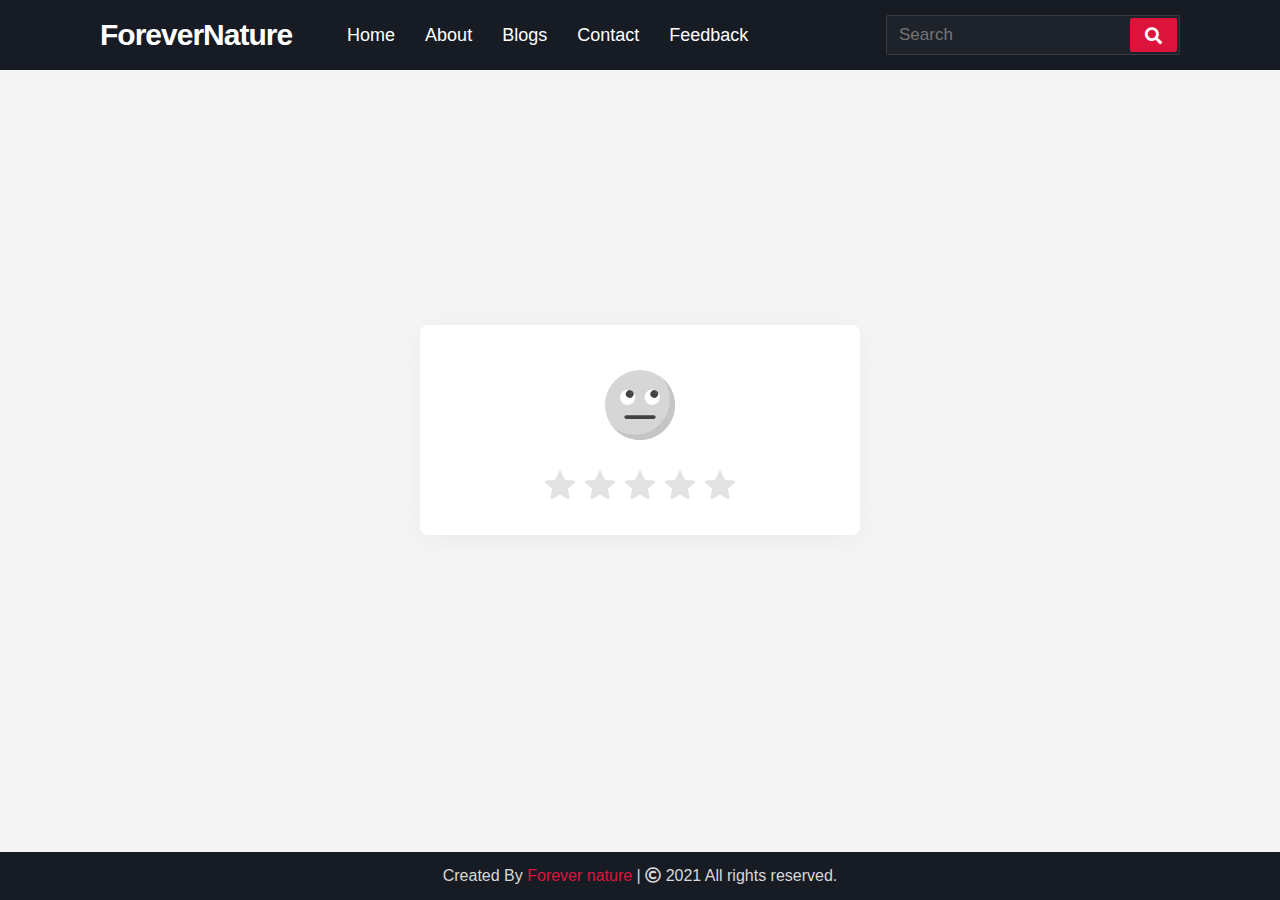
<file: feedback.html>
<!DOCTYPE html>
<html>
<head>
  <link rel = "icon" href = "logo2.png" type = "image/x-icon">
  <TITLE>Forever Nature</TITLE>
<meta name="viewport" content="width=device-width, initial-scale=1">
<link rel="stylesheet" href="style.css"/>
<meta name="viewport" content="width=device-width, initial-scale=1.0">
<link rel="stylesheet" href="https://cdnjs.cloudflare.com/ajax/libs/font-awesome/5.15.3/css/all.min.css"/>
</head>
<body >


  <nav>
    <div class="menu-icon">
       <span class="fas fa-bars"></span>
    </div>
    <div class="logo">
       ForeverNature
    </div>
    <div class="nav-items">
       <li><a href="homepage.html">Home</a></li>
       <li><a href="about.html">About</a></li>
       <li><a href="blogs.html">Blogs</a></li>
       <li><a href="contact.html">Contact</a></li>
       <li><a href="feedback.html">Feedback</a></li>
    </div>
    <div class="search-icon">
       <span class="fas fa-search"></span>
    </div>
    <div class="cancel-icon">
       <span class="fas fa-times"></span>
    </div>
    <form action="#">
       <input type="search" class="search-data" placeholder="Search" required>
       <button type="submit" class="fas fa-search"></button>
    </form>
 </nav>

 <script>
    const menuBtn = document.querySelector(".menu-icon span");
    const searchBtn = document.querySelector(".search-icon");
    const cancelBtn = document.querySelector(".cancel-icon");
    const items = document.querySelector(".nav-items");
    const form = document.querySelector("form");
    menuBtn.onclick = ()=>{
      items.classList.add("active");
      menuBtn.classList.add("hide");
      searchBtn.classList.add("hide");
      cancelBtn.classList.add("show");
    }
    cancelBtn.onclick = ()=>{
      items.classList.remove("active");
      menuBtn.classList.remove("hide");
      searchBtn.classList.remove("hide");
      cancelBtn.classList.remove("show");
      form.classList.remove("active");
      cancelBtn.style.color = "#ff3d00";
    }
    searchBtn.onclick = ()=>{
      form.classList.add("active");
      searchBtn.classList.add("hide");
      cancelBtn.classList.add("show");
    }
 </script>
 <div class="ontain">
   <div class="feedback">
     <div class="rating">
       <input type="radio" name="rating" id="rating-5">
       <label for="rating-5"></label>
       <input type="radio" name="rating" id="rating-4">
       <label for="rating-4"></label>
       <input type="radio" name="rating" id="rating-3">
       <label for="rating-3"></label>
       <input type="radio" name="rating" id="rating-2">
       <label for="rating-2"></label>
       <input type="radio" name="rating" id="rating-1">
       <label for="rating-1"></label>
       <div class="emoji-wrapper">
         <div class="emoji">
           <svg class="rating-0" xmlns="http://www.w3.org/2000/svg" viewBox="0 0 512 512">
           <circle cx="256" cy="256" r="256" fill="#ffd93b"/>
           <path d="M512 256c0 141.44-114.64 256-256 256-80.48 0-152.32-37.12-199.28-95.28 43.92 35.52 99.84 56.72 160.72 56.72 141.36 0 256-114.56 256-256 0-60.88-21.2-116.8-56.72-160.72C474.8 103.68 512 175.52 512 256z" fill="#f4c534"/>
           <ellipse transform="scale(-1) rotate(31.21 715.433 -595.455)" cx="166.318" cy="199.829" rx="56.146" ry="56.13" fill="#fff"/>
           <ellipse transform="rotate(-148.804 180.87 175.82)" cx="180.871" cy="175.822" rx="28.048" ry="28.08" fill="#3e4347"/>
           <ellipse transform="rotate(-113.778 194.434 165.995)" cx="194.433" cy="165.993" rx="8.016" ry="5.296" fill="#5a5f63"/>
           <ellipse transform="scale(-1) rotate(31.21 715.397 -1237.664)" cx="345.695" cy="199.819" rx="56.146" ry="56.13" fill="#fff"/>
           <ellipse transform="rotate(-148.804 360.25 175.837)" cx="360.252" cy="175.84" rx="28.048" ry="28.08" fill="#3e4347"/>
           <ellipse transform="scale(-1) rotate(66.227 254.508 -573.138)" cx="373.794" cy="165.987" rx="8.016" ry="5.296" fill="#5a5f63"/>
           <path d="M370.56 344.4c0 7.696-6.224 13.92-13.92 13.92H155.36c-7.616 0-13.92-6.224-13.92-13.92s6.304-13.92 13.92-13.92h201.296c7.696.016 13.904 6.224 13.904 13.92z" fill="#3e4347"/>
         </svg>
           <svg class="rating-1" xmlns="http://www.w3.org/2000/svg" viewBox="0 0 512 512">
           <circle cx="256" cy="256" r="256" fill="#ffd93b"/>
           <path d="M512 256A256 256 0 0 1 56.7 416.7a256 256 0 0 0 360-360c58.1 47 95.3 118.8 95.3 199.3z" fill="#f4c534"/>
           <path d="M328.4 428a92.8 92.8 0 0 0-145-.1 6.8 6.8 0 0 1-12-5.8 86.6 86.6 0 0 1 84.5-69 86.6 86.6 0 0 1 84.7 69.8c1.3 6.9-7.7 10.6-12.2 5.1z" fill="#3e4347"/>
           <path d="M269.2 222.3c5.3 62.8 52 113.9 104.8 113.9 52.3 0 90.8-51.1 85.6-113.9-2-25-10.8-47.9-23.7-66.7-4.1-6.1-12.2-8-18.5-4.2a111.8 111.8 0 0 1-60.1 16.2c-22.8 0-42.1-5.6-57.8-14.8-6.8-4-15.4-1.5-18.9 5.4-9 18.2-13.2 40.3-11.4 64.1z" fill="#f4c534"/>
           <path d="M357 189.5c25.8 0 47-7.1 63.7-18.7 10 14.6 17 32.1 18.7 51.6 4 49.6-26.1 89.7-67.5 89.7-41.6 0-78.4-40.1-82.5-89.7A95 95 0 0 1 298 174c16 9.7 35.6 15.5 59 15.5z" fill="#fff"/>
           <path d="M396.2 246.1a38.5 38.5 0 0 1-38.7 38.6 38.5 38.5 0 0 1-38.6-38.6 38.6 38.6 0 1 1 77.3 0z" fill="#3e4347"/>
           <path d="M380.4 241.1c-3.2 3.2-9.9 1.7-14.9-3.2-4.8-4.8-6.2-11.5-3-14.7 3.3-3.4 10-2 14.9 2.9 4.9 5 6.4 11.7 3 15z" fill="#fff"/>
           <path d="M242.8 222.3c-5.3 62.8-52 113.9-104.8 113.9-52.3 0-90.8-51.1-85.6-113.9 2-25 10.8-47.9 23.7-66.7 4.1-6.1 12.2-8 18.5-4.2 16.2 10.1 36.2 16.2 60.1 16.2 22.8 0 42.1-5.6 57.8-14.8 6.8-4 15.4-1.5 18.9 5.4 9 18.2 13.2 40.3 11.4 64.1z" fill="#f4c534"/>
           <path d="M155 189.5c-25.8 0-47-7.1-63.7-18.7-10 14.6-17 32.1-18.7 51.6-4 49.6 26.1 89.7 67.5 89.7 41.6 0 78.4-40.1 82.5-89.7A95 95 0 0 0 214 174c-16 9.7-35.6 15.5-59 15.5z" fill="#fff"/>
           <path d="M115.8 246.1a38.5 38.5 0 0 0 38.7 38.6 38.5 38.5 0 0 0 38.6-38.6 38.6 38.6 0 1 0-77.3 0z" fill="#3e4347"/>
           <path d="M131.6 241.1c3.2 3.2 9.9 1.7 14.9-3.2 4.8-4.8 6.2-11.5 3-14.7-3.3-3.4-10-2-14.9 2.9-4.9 5-6.4 11.7-3 15z" fill="#fff"/>
         </svg>
           <svg class="rating-2" xmlns="http://www.w3.org/2000/svg" viewBox="0 0 512 512">
           <circle cx="256" cy="256" r="256" fill="#ffd93b"/>
           <path d="M512 256A256 256 0 0 1 56.7 416.7a256 256 0 0 0 360-360c58.1 47 95.3 118.8 95.3 199.3z" fill="#f4c534"/>
           <path d="M336.6 403.2c-6.5 8-16 10-25.5 5.2a117.6 117.6 0 0 0-110.2 0c-9.4 4.9-19 3.3-25.6-4.6-6.5-7.7-4.7-21.1 8.4-28 45.1-24 99.5-24 144.6 0 13 7 14.8 19.7 8.3 27.4z" fill="#3e4347"/>
           <path d="M276.6 244.3a79.3 79.3 0 1 1 158.8 0 79.5 79.5 0 1 1-158.8 0z" fill="#fff"/>
           <circle cx="340" cy="260.4" r="36.2" fill="#3e4347"/>
           <g fill="#fff">
             <ellipse transform="rotate(-135 326.4 246.6)" cx="326.4" cy="246.6" rx="6.5" ry="10"/>
             <path d="M231.9 244.3a79.3 79.3 0 1 0-158.8 0 79.5 79.5 0 1 0 158.8 0z"/>
           </g>
           <circle cx="168.5" cy="260.4" r="36.2" fill="#3e4347"/>
           <ellipse transform="rotate(-135 182.1 246.7)" cx="182.1" cy="246.7" rx="10" ry="6.5" fill="#fff"/>
         </svg>
           <svg class="rating-3" xmlns="http://www.w3.org/2000/svg" viewBox="0 0 512 512">
     <circle cx="256" cy="256" r="256" fill="#ffd93b"/>
     <path d="M407.7 352.8a163.9 163.9 0 0 1-303.5 0c-2.3-5.5 1.5-12 7.5-13.2a780.8 780.8 0 0 1 288.4 0c6 1.2 9.9 7.7 7.6 13.2z" fill="#3e4347"/>
     <path d="M512 256A256 256 0 0 1 56.7 416.7a256 256 0 0 0 360-360c58.1 47 95.3 118.8 95.3 199.3z" fill="#f4c534"/>
     <g fill="#fff">
       <path d="M115.3 339c18.2 29.6 75.1 32.8 143.1 32.8 67.1 0 124.2-3.2 143.2-31.6l-1.5-.6a780.6 780.6 0 0 0-284.8-.6z"/>
       <ellipse cx="356.4" cy="205.3" rx="81.1" ry="81"/>
     </g>
     <ellipse cx="356.4" cy="205.3" rx="44.2" ry="44.2" fill="#3e4347"/>
     <g fill="#fff">
       <ellipse transform="scale(-1) rotate(45 454 -906)" cx="375.3" cy="188.1" rx="12" ry="8.1"/>
       <ellipse cx="155.6" cy="205.3" rx="81.1" ry="81"/>
     </g>
     <ellipse cx="155.6" cy="205.3" rx="44.2" ry="44.2" fill="#3e4347"/>
     <ellipse transform="scale(-1) rotate(45 454 -421.3)" cx="174.5" cy="188" rx="12" ry="8.1" fill="#fff"/>
   </svg>
           <svg class="rating-4" xmlns="http://www.w3.org/2000/svg" viewBox="0 0 512 512">
           <circle cx="256" cy="256" r="256" fill="#ffd93b"/>
           <path d="M512 256A256 256 0 0 1 56.7 416.7a256 256 0 0 0 360-360c58.1 47 95.3 118.8 95.3 199.3z" fill="#f4c534"/>
           <path d="M232.3 201.3c0 49.2-74.3 94.2-74.3 94.2s-74.4-45-74.4-94.2a38 38 0 0 1 74.4-11.1 38 38 0 0 1 74.3 11.1z" fill="#e24b4b"/>
           <path d="M96.1 173.3a37.7 37.7 0 0 0-12.4 28c0 49.2 74.3 94.2 74.3 94.2C80.2 229.8 95.6 175.2 96 173.3z" fill="#d03f3f"/>
           <path d="M215.2 200c-3.6 3-9.8 1-13.8-4.1-4.2-5.2-4.6-11.5-1.2-14.1 3.6-2.8 9.7-.7 13.9 4.4 4 5.2 4.6 11.4 1.1 13.8z" fill="#fff"/>
           <path d="M428.4 201.3c0 49.2-74.4 94.2-74.4 94.2s-74.3-45-74.3-94.2a38 38 0 0 1 74.4-11.1 38 38 0 0 1 74.3 11.1z" fill="#e24b4b"/>
           <path d="M292.2 173.3a37.7 37.7 0 0 0-12.4 28c0 49.2 74.3 94.2 74.3 94.2-77.8-65.7-62.4-120.3-61.9-122.2z" fill="#d03f3f"/>
           <path d="M411.3 200c-3.6 3-9.8 1-13.8-4.1-4.2-5.2-4.6-11.5-1.2-14.1 3.6-2.8 9.7-.7 13.9 4.4 4 5.2 4.6 11.4 1.1 13.8z" fill="#fff"/>
           <path d="M381.7 374.1c-30.2 35.9-75.3 64.4-125.7 64.4s-95.4-28.5-125.8-64.2a17.6 17.6 0 0 1 16.5-28.7 627.7 627.7 0 0 0 218.7-.1c16.2-2.7 27 16.1 16.3 28.6z" fill="#3e4347"/>
           <path d="M256 438.5c25.7 0 50-7.5 71.7-19.5-9-33.7-40.7-43.3-62.6-31.7-29.7 15.8-62.8-4.7-75.6 34.3 20.3 10.4 42.8 17 66.5 17z" fill="#e24b4b"/>
         </svg>
           <svg class="rating-5" xmlns="http://www.w3.org/2000/svg" viewBox="0 0 512 512">
           <g fill="#ffd93b">
             <circle cx="256" cy="256" r="256"/>
             <path d="M512 256A256 256 0 0 1 56.8 416.7a256 256 0 0 0 360-360c58 47 95.2 118.8 95.2 199.3z"/>
           </g>
           <path d="M512 99.4v165.1c0 11-8.9 19.9-19.7 19.9h-187c-13 0-23.5-10.5-23.5-23.5v-21.3c0-12.9-8.9-24.8-21.6-26.7-16.2-2.5-30 10-30 25.5V261c0 13-10.5 23.5-23.5 23.5h-187A19.7 19.7 0 0 1 0 264.7V99.4c0-10.9 8.8-19.7 19.7-19.7h472.6c10.8 0 19.7 8.7 19.7 19.7z" fill="#e9eff4"/>
           <path d="M204.6 138v88.2a23 23 0 0 1-23 23H58.2a23 23 0 0 1-23-23v-88.3a23 23 0 0 1 23-23h123.4a23 23 0 0 1 23 23z" fill="#45cbea"/>
           <path d="M476.9 138v88.2a23 23 0 0 1-23 23H330.3a23 23 0 0 1-23-23v-88.3a23 23 0 0 1 23-23h123.4a23 23 0 0 1 23 23z" fill="#e84d88"/>
           <g fill="#38c0dc">
             <path d="M95.2 114.9l-60 60v15.2l75.2-75.2zM123.3 114.9L35.1 203v23.2c0 1.8.3 3.7.7 5.4l116.8-116.7h-29.3z"/>
           </g>
           <g fill="#d23f77">
             <path d="M373.3 114.9l-66 66V196l81.3-81.2zM401.5 114.9l-94.1 94v17.3c0 3.5.8 6.8 2.2 9.8l121.1-121.1h-29.2z"/>
           </g>
           <path d="M329.5 395.2c0 44.7-33 81-73.4 81-40.7 0-73.5-36.3-73.5-81s32.8-81 73.5-81c40.5 0 73.4 36.3 73.4 81z" fill="#3e4347"/>
           <path d="M256 476.2a70 70 0 0 0 53.3-25.5 34.6 34.6 0 0 0-58-25 34.4 34.4 0 0 0-47.8 26 69.9 69.9 0 0 0 52.6 24.5z" fill="#e24b4b"/>
           <path d="M290.3 434.8c-1 3.4-5.8 5.2-11 3.9s-8.4-5.1-7.4-8.7c.8-3.3 5.7-5 10.7-3.8 5.1 1.4 8.5 5.3 7.7 8.6z" fill="#fff" opacity=".2"/>
         </svg>
         </div>
       </div>
     </div>
   </div>
 </div>
  <footer>
    <span>Created By <a href="homepage.html">Forever nature</a> | <span class="far fa-copyright"></span> 2021 All rights reserved.</span>
  </footer>
</body>
</html>
</file>
<file: style.css>
body{
  background-color: #F5F3F4;
}

#loader {
  position: absolute;
  left: 50%;
  top: 50%;
  z-index: 1;
  width: 120px;
  height: 120px;
  margin: -76px 0 0 -76px;
  border: 16px solid #dfdfdf;
  border-radius: 50%;
  border-top: 16px solid crimson;
  -webkit-animation: spin 4s linear infinite;
  animation: spin 2s linear infinite;
}

@-webkit-keyframes spin {
  0% { -webkit-transform: rotate(0deg); }
  100% { -webkit-transform: rotate(360deg); }
}

@keyframes spin {
  0% { transform: rotate(0deg); }
  100% { transform: rotate(360deg); }
}

/* Add animation to "page content" */
.animate-bottom {
  position: relative;
  -webkit-animation-name: animatebottom;
  -webkit-animation-duration: 0.5s;
  animation-name: animatefade;
  animation-duration: 0.5s
}

@-webkit-keyframes animatebottom {
  from { bottom:-100px; opacity:0 } 
  to { bottom:0px; opacity:1 }
}

@keyframes animatebottom { 
  from{ bottom:-100px; opacity:0 } 
  to{ bottom:0; opacity:1 }
}

#myDiv {
  display: none;
  text-align: center;
}
*{
  margin: 0;
  padding: 0;
  box-sizing: border-box;
  font-family: 'Poppins', sans-serif;
} 
*{
  margin: 0;
  padding: 0;
  outline: none;
  box-sizing: border-box;
  font-family: 'Montserrat', sans-serif;
}
body{
  background: "white";
  
}
nav{
  background: #171c24;
  display: flex;
  flex-wrap: wrap;
  align-items: center;
  justify-content: space-between;
  height: 70px;
  padding: 0 100px;
  margin-bottom: 100;
}
nav .logo{
  color: #fff;
  font-size: 30px;
  font-weight: 600;
  letter-spacing: -1px;
}
nav .nav-items{
  display: flex;
  flex: 1;
  padding: 0 0 0 40px;
}
nav .nav-items li{
  list-style: none;
  padding: 0 15px;
}
nav .nav-items li a{
  color: #fff;
  font-size: 18px;
  font-weight: 500;
  text-decoration: none;
}
nav .nav-items li a:hover{
  color: #ff3d00;
}
nav form{
  display: flex;
  height: 40px;
  padding: 2px;
  background: #1e232b;
  min-width: 18%!important;
  border-radius: 2px;
  border: 1px solid rgba(155,155,155,0.2);

}
nav form .search-data{
  width: 100%;
  height: 100%;
  padding: 0 10px;
  color: #fff;
  font-size: 17px;
  border: none;
  font-weight: 500;
  background: none;
}
nav form button{
  padding: 0 15px;
  color: #fff;
  font-size: 17px;
  background: crimson;
  border: none;
  border-radius: 2px;
  cursor: pointer;
}
nav form button:hover{
  background: crimson;
}
nav .menu-icon,
nav .cancel-icon,
nav .search-icon{
  width: 40px;
  text-align: center;
  margin: 0 50px;
  font-size: 18px;
  color: #fff;
  cursor: pointer;
  display: none;
}
nav .menu-icon span,
nav .cancel-icon,
nav .search-icon{
  display: none;
}
@media (max-width: 1245px) {
  nav{
    padding: 0 50px;
  }
}
@media (max-width: 1140px){
  nav{
    padding: 0px;
  }
  nav .logo{
    flex: 2;
    text-align: center;
  }
  nav .nav-items{
    position: fixed;
    z-index: 99;
    top: 70px;
    width: 100%;
    left: -100%;
    height: 100%;
    padding: 10px 50px 0 50px;
    text-align: center;
    background: #14181f;
    display: inline-block;
    transition: left 0.3s ease;
  }
  nav .nav-items.active{
    left: 0px;
  }
  nav .nav-items li{
    line-height: 40px;
    margin: 30px 0;
  }
  nav .nav-items li a{
    font-size: 20px;
  }
  nav form{
    position: absolute;
    top: 80px;
    right: 50px;
    opacity: 0;
    pointer-events: none;
    transition: top 0.3s ease, opacity 0.1s ease;
  }
  nav form.active{
    top: 95px;
    opacity: 1;
    pointer-events: auto;
  }
  nav form:before{
    position: absolute;
    content: "";
    top: -13px;
    right: 0px;
    width: 0;
    height: 0;
    z-index: -1;
    border: 10px solid transparent;
    border-bottom-color: #1e232b;
    margin: -20px 0 0;
  }
  nav form:after{
    position: absolute;
    content: '';
    height: 60px;
    padding: 2px;
    background: #1e232b;
    border-radius: 2px;
    min-width: calc(100% + 20px);
    z-index: -2;
    left: 50%;
    top: 50%;
    transform: translate(-50%, -50%);
  }
  nav .menu-icon{
    display: block;
  }
  nav .search-icon,
  nav .menu-icon span{
    display: block;
  }
  nav .menu-icon span.hide,
  nav .search-icon.hide{
    display: none;
  }
  nav .cancel-icon.show{
    display: block;
  }
}
.content{
  position: absolute;
  top: 50%;
  left: 50%;
  text-align: center;
  transform: translate(-50%, -50%);
}
.content header{
  font-size: 30px;
  font-weight: 700;
  
}
.content .text{
  font-size: 30px;
  font-weight: 700;
}
.space{
  margin: 10px 0;
}
nav .logo.space{
  color: red;
  padding: 0 5px 0 0;
}
@media (max-width: 980px){
  nav .menu-icon,
  nav .cancel-icon,
  nav .search-icon{
    margin: 0 20px;
  }
  nav form{
    right: 30px;
  }
}
@media (max-width: 350px){
  nav .menu-icon,
  nav .cancel-icon,
  nav .search-icon{
    margin: 0 10px;
    font-size: 16px;
  }
}


*{
  margin: 0;
  padding: 0;
  color: #d9d9d9;
  box-sizing: border-box;
  font-family: 'Poppins', sans-serif;
}
.content1{
  position: relative;
  margin: 130px auto;
  text-align: center;
  padding: 0 20px;
}
.content1 .text{
  font-size: 2.5rem;
  font-weight: 600;
  color: #202020;
}
.content1 .p{
  font-size: 2.1875rem;
  font-weight: 600;
  color: #202020;
}
footer{
  position: fixed;
  bottom: 0px;
  width: 100%;
  background: #111;
}
.main-content{
  display: flex;
}
.main-content .box{
  flex-basis: 50%;
  padding: 10px 20px;
}
.box h2{
  font-size: 1.125rem;
  font-weight: 600;
  text-transform: uppercase;
}
.box .content{
  margin: 20px 0 0 0;
  position: relative;
}
.box .content:before{
  position: absolute;
  content: '';
  top: -10px;
  height: 2px;
  width: 100%;
  background: #1a1a1a;
}
.box .content:after{
  position: absolute;
  content: '';
  height: 2px;
  width: 15%;
  background: #f12020;
  top: -10px;
}
.left .content p{
  text-align: justify;
}
.left .content .social{
  margin: 20px 0 0 0;
}
.left .content .social a{
  padding: 0 2px;
}
.left .content .social a span{
  height: 40px;
  width: 40px;
  background: #1a1a1a;
  line-height: 40px;
  text-align: center;
  font-size: 18px;
  border-radius: 5px;
  transition: 0.3s;
}
.left .content .social a span:hover{
  background: #f12020;
}
.center .content .fas{
  font-size: 1.4375rem;
  background: #1a1a1a;
  height: 45px;
  width: 45px;
  line-height: 45px;
  text-align: center;
  border-radius: 50%;
  transition: 0.3s;
  cursor: pointer;
}
.center .content .fas:hover{
  background: #f12020;
}
.center .content .text{
  font-size: 1.0625rem;
  font-weight: 500;
  padding-left: 10px;
}
.center .content .phone{
  margin: 15px 0;
}
.right form .text{
  font-size: 1.0625rem;
  margin-bottom: 2px;
  color: #656565;
}
.right form .msg{
  margin-top: 10px;
}
.right form input, .right form textarea{
  width: 100%;
  font-size: 1.0625rem;
  background: #151515;
  padding-left: 10px;
  border: 1px solid #222222;
}
.right form input:focus,
.right form textarea:focus{
  outline-color: #3498db;
}
.right form input{
  height: 35px;
}
.right form .btn{
  margin-top: 10px;
}
.right form .btn button{
  height: 40px;
  width: 100%;
  border: none;
  outline: none;
  background: #f12020;
  font-size: 1.0625rem;
  font-weight: 500;
  cursor: pointer;
  transition: .3s;
}
.right form .btn button:hover{
  background: #000;
}
.bottom center{
  padding: 5px;
  font-size: 0.9375rem;
  background: #151515;
}
.bottom center span{
  color: #656565;
}
.bottom center a{
  color: #f12020;
  text-decoration: none;
}
.bottom center a:hover{
  text-decoration: underline;
}
@media screen and (max-width: 900px) {
  footer{
    bottom: 0px;
  }
  .main-content{
    flex-wrap: wrap;
    flex-direction: column;
  }
  .main-content .box{
    margin: 5px 0;
  }
}
footer{
  background: #171c24;
  padding: 15px 23px;
  color: #F5F3F4;
  text-align: center;
}
footer span a{
  color: crimson;
  text-decoration: none;
}
footer span a:hover{
  text-decoration: underline;
}
* { box-sizing: border-box; }

.ontain {
  background-image: url("https://www.toptal.com/designers/subtlepatterns/patterns/concrete-texture.png");
  display: flex;
  flex-wrap: wrap;
  height: 80vh;
  align-items: center;
  justify-content: center;
  padding: 0 20px;
}

.rating {
  display: flex;
  width: 100%;
  justify-content: center;
  overflow: hidden;
  flex-direction: row-reverse;
  height: 150px;
  position: relative;
}

.rating-0 {
  filter: grayscale(100%);
}

.rating > input {
  display: none;
}

.rating > label {
  cursor: pointer;
  width: 40px;
  height: 40px;
  margin-top: auto;
  background-image: url("data:image/svg+xml;charset=UTF-8,%3csvg xmlns='http://www.w3.org/2000/svg' width='126.729' height='126.73'%3e%3cpath fill='%23e3e3e3' d='M121.215 44.212l-34.899-3.3c-2.2-.2-4.101-1.6-5-3.7l-12.5-30.3c-2-5-9.101-5-11.101 0l-12.4 30.3c-.8 2.1-2.8 3.5-5 3.7l-34.9 3.3c-5.2.5-7.3 7-3.4 10.5l26.3 23.1c1.7 1.5 2.4 3.7 1.9 5.9l-7.9 32.399c-1.2 5.101 4.3 9.3 8.9 6.601l29.1-17.101c1.9-1.1 4.2-1.1 6.1 0l29.101 17.101c4.6 2.699 10.1-1.4 8.899-6.601l-7.8-32.399c-.5-2.2.2-4.4 1.9-5.9l26.3-23.1c3.8-3.5 1.6-10-3.6-10.5z'/%3e%3c/svg%3e");
  background-repeat: no-repeat;
  background-position: center;
  background-size: 76%;
  transition: .3s;
}

.rating > input:checked ~ label,
.rating > input:checked ~ label ~ label {
  background-image: url("data:image/svg+xml;charset=UTF-8,%3csvg xmlns='http://www.w3.org/2000/svg' width='126.729' height='126.73'%3e%3cpath fill='%23fcd93a' d='M121.215 44.212l-34.899-3.3c-2.2-.2-4.101-1.6-5-3.7l-12.5-30.3c-2-5-9.101-5-11.101 0l-12.4 30.3c-.8 2.1-2.8 3.5-5 3.7l-34.9 3.3c-5.2.5-7.3 7-3.4 10.5l26.3 23.1c1.7 1.5 2.4 3.7 1.9 5.9l-7.9 32.399c-1.2 5.101 4.3 9.3 8.9 6.601l29.1-17.101c1.9-1.1 4.2-1.1 6.1 0l29.101 17.101c4.6 2.699 10.1-1.4 8.899-6.601l-7.8-32.399c-.5-2.2.2-4.4 1.9-5.9l26.3-23.1c3.8-3.5 1.6-10-3.6-10.5z'/%3e%3c/svg%3e");
}


.rating > input:not(:checked) ~ label:hover,
.rating > input:not(:checked) ~ label:hover ~ label {
  background-image: url("data:image/svg+xml;charset=UTF-8,%3csvg xmlns='http://www.w3.org/2000/svg' width='126.729' height='126.73'%3e%3cpath fill='%23d8b11e' d='M121.215 44.212l-34.899-3.3c-2.2-.2-4.101-1.6-5-3.7l-12.5-30.3c-2-5-9.101-5-11.101 0l-12.4 30.3c-.8 2.1-2.8 3.5-5 3.7l-34.9 3.3c-5.2.5-7.3 7-3.4 10.5l26.3 23.1c1.7 1.5 2.4 3.7 1.9 5.9l-7.9 32.399c-1.2 5.101 4.3 9.3 8.9 6.601l29.1-17.101c1.9-1.1 4.2-1.1 6.1 0l29.101 17.101c4.6 2.699 10.1-1.4 8.899-6.601l-7.8-32.399c-.5-2.2.2-4.4 1.9-5.9l26.3-23.1c3.8-3.5 1.6-10-3.6-10.5z'/%3e%3c/svg%3e");
}

.emoji-wrapper {
  width: 100%;
  text-align: center;
  height: 100px;
  overflow: hidden;
  position: absolute;
  top: 0;
  left: 0;
}

.emoji-wrapper:before,
.emoji-wrapper:after{
  content: "";
  height: 15px;
  width: 100%;
  position: absolute;
  left: 0;
  z-index: 1;
}

.emoji-wrapper:before {
  top: 0;
  background: linear-gradient(to bottom, rgba(255,255,255,1) 0%,rgba(255,255,255,1) 35%,rgba(255,255,255,0) 100%);
}

.emoji-wrapper:after{
  bottom: 0;
  background: linear-gradient(to top, rgba(255,255,255,1) 0%,rgba(255,255,255,1) 35%,rgba(255,255,255,0) 100%);
}

.emoji {
  display: flex;
  flex-direction: column;
  align-items: center;
  transition: .3s;
}

.emoji > svg {
  margin: 15px 0; 
  width: 70px;
  height: 70px;
  flex-shrink: 0;
}

#rating-1:checked ~ .emoji-wrapper > .emoji { transform: translateY(-100px); }
#rating-2:checked ~ .emoji-wrapper > .emoji { transform: translateY(-200px); }
#rating-3:checked ~ .emoji-wrapper > .emoji { transform: translateY(-300px); }
#rating-4:checked ~ .emoji-wrapper > .emoji { transform: translateY(-400px); }
#rating-5:checked ~ .emoji-wrapper > .emoji { transform: translateY(-500px); }

.feedback {
  max-width: 440px;
  background-color: rgba(255,255,255,1);
  width: 100%;
  padding: 30px;
  border-radius: 8px;
  display: flex;
  flex-direction: column;
  flex-wrap: wrap;
  align-items: center;
  box-shadow: 0 4px 30px rgba(0,0,0,.05);
}
body{
  background-color: whitesmoke;
  
}
h1 {
  font-family: 'Poppins', sans-serif, 'arial';
  font-weight: 600;
  font-size: 72px;
  color: rgb(56, 55, 55);
  text-align: center;
}

h4 {
  font-family: 'Roboto', sans-serif, 'arial';
  font-weight: 400;
  font-size: 20px;
  color: #9b9b9b;
  line-height: 1.5;
}

/* ///// inputs /////*/

input:focus ~ label, textarea:focus ~ label, input:valid ~ label, textarea:valid ~ label {
  font-size: 0.75em;
  color: #999;
  top: -5px;
  -webkit-transition: all 0.225s ease;
  transition: all 0.225s ease;
}

.styled-input {
  float: left;
  width: 293px;
  margin: 1rem 0;
  position: relative;
  border-radius: 4px;
}

@media only screen and (max-width: 768px){
  .styled-input {
      width:100%;
  }
}

.styled-input label {
  color: #999;
  padding: 1.3rem 30px 1rem 30px;
  position: absolute;
  top: 10px;
  left: 0;
  -webkit-transition: all 0.25s ease;
  transition: all 0.25s ease;
  pointer-events: none;
}

.styled-input.wide { 
  width: 650px;
  max-width: 100%;
}

input,
textarea {
  padding: 30px;
  border: 0;
  width: 100%;
  font-size: 1rem;
  background-color: #2d2d2d;
  color: white;
  border-radius: 4px;
}

input:focus,
textarea:focus { outline: 0; }

input:focus ~ span,
textarea:focus ~ span {
  width: 100%;
  -webkit-transition: all 0.075s ease;
  transition: all 0.075s ease;
}

textarea {
  width: 100%;
  min-height: 15em;
}

.input-containe {
  width: 650px;
  max-width: 100%;
  margin: 20px auto 25px auto;
}

.submit-btn {
  
  padding: 7px 35px;
  border-radius: 60px;
  display: inline-block;
  background-color: #4b8cfb;
  color: white;
  font-size: 18px;
  cursor: pointer;
  box-shadow: 0 2px 5px 0 rgba(0,0,0,0.06),
            0 2px 10px 0 rgba(0,0,0,0.07);
  -webkit-transition: all 300ms ease;
  transition: all 300ms ease;
}

.submit-btn:hover {
  transform: translateY(1px);
  box-shadow: 0 1px 1px 0 rgba(0,0,0,0.10),
            0 1px 1px 0 rgba(0,0,0,0.09);
}

@media (max-width: 768px) {
  .submit-btn {
      width:100%;
      float: none;
      text-align:center;
  }
}

input[type=checkbox] + label {
color: #ccc;
font-style: italic;
} 

input[type=checkbox]:checked + label {
color: #f00;
font-style: normal;
}
</file>
